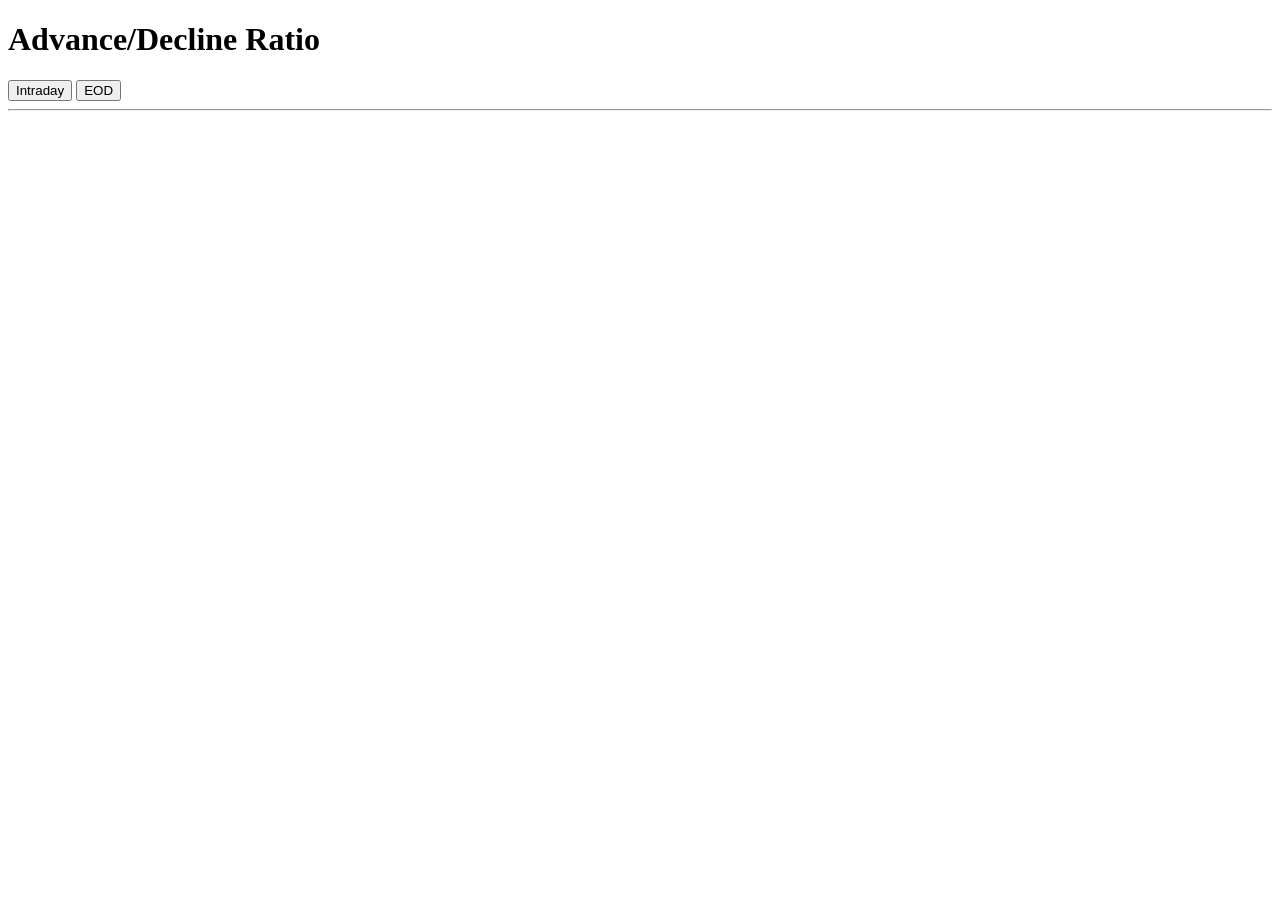
<file: AdvanceDeclineRatio/AdvanceDeclineRatio/index.html>
<!DOCTYPE html>
<html lang="en">

<head>
    <meta charset="UTF-8">
    <meta name="viewport" content="width=device-width, initial-scale=1.0">
    <title>Document</title>
    <script src="https://d3js.org/d3.v7.min.js" charset="utf-8"></script>
    <script src="https://code.jquery.com/jquery-3.7.1.slim.min.js"
        integrity="sha256-kmHvs0B+OpCW5GVHUNjv9rOmY0IvSIRcf7zGUDTDQM8=" crossorigin="anonymous"></script>
</head>

<body>
    <h1>Advance/Decline Ratio</h1>
    <button onclick="draw(`intraday`);">Intraday</button>
    <button onclick="draw(`eod`)">EOD</button>
    <hr>
    <div id="chartContainer" style="height: 400px;">

    </div>


    <script src="index.js">

    </script>

</body>

</html>
</file>
